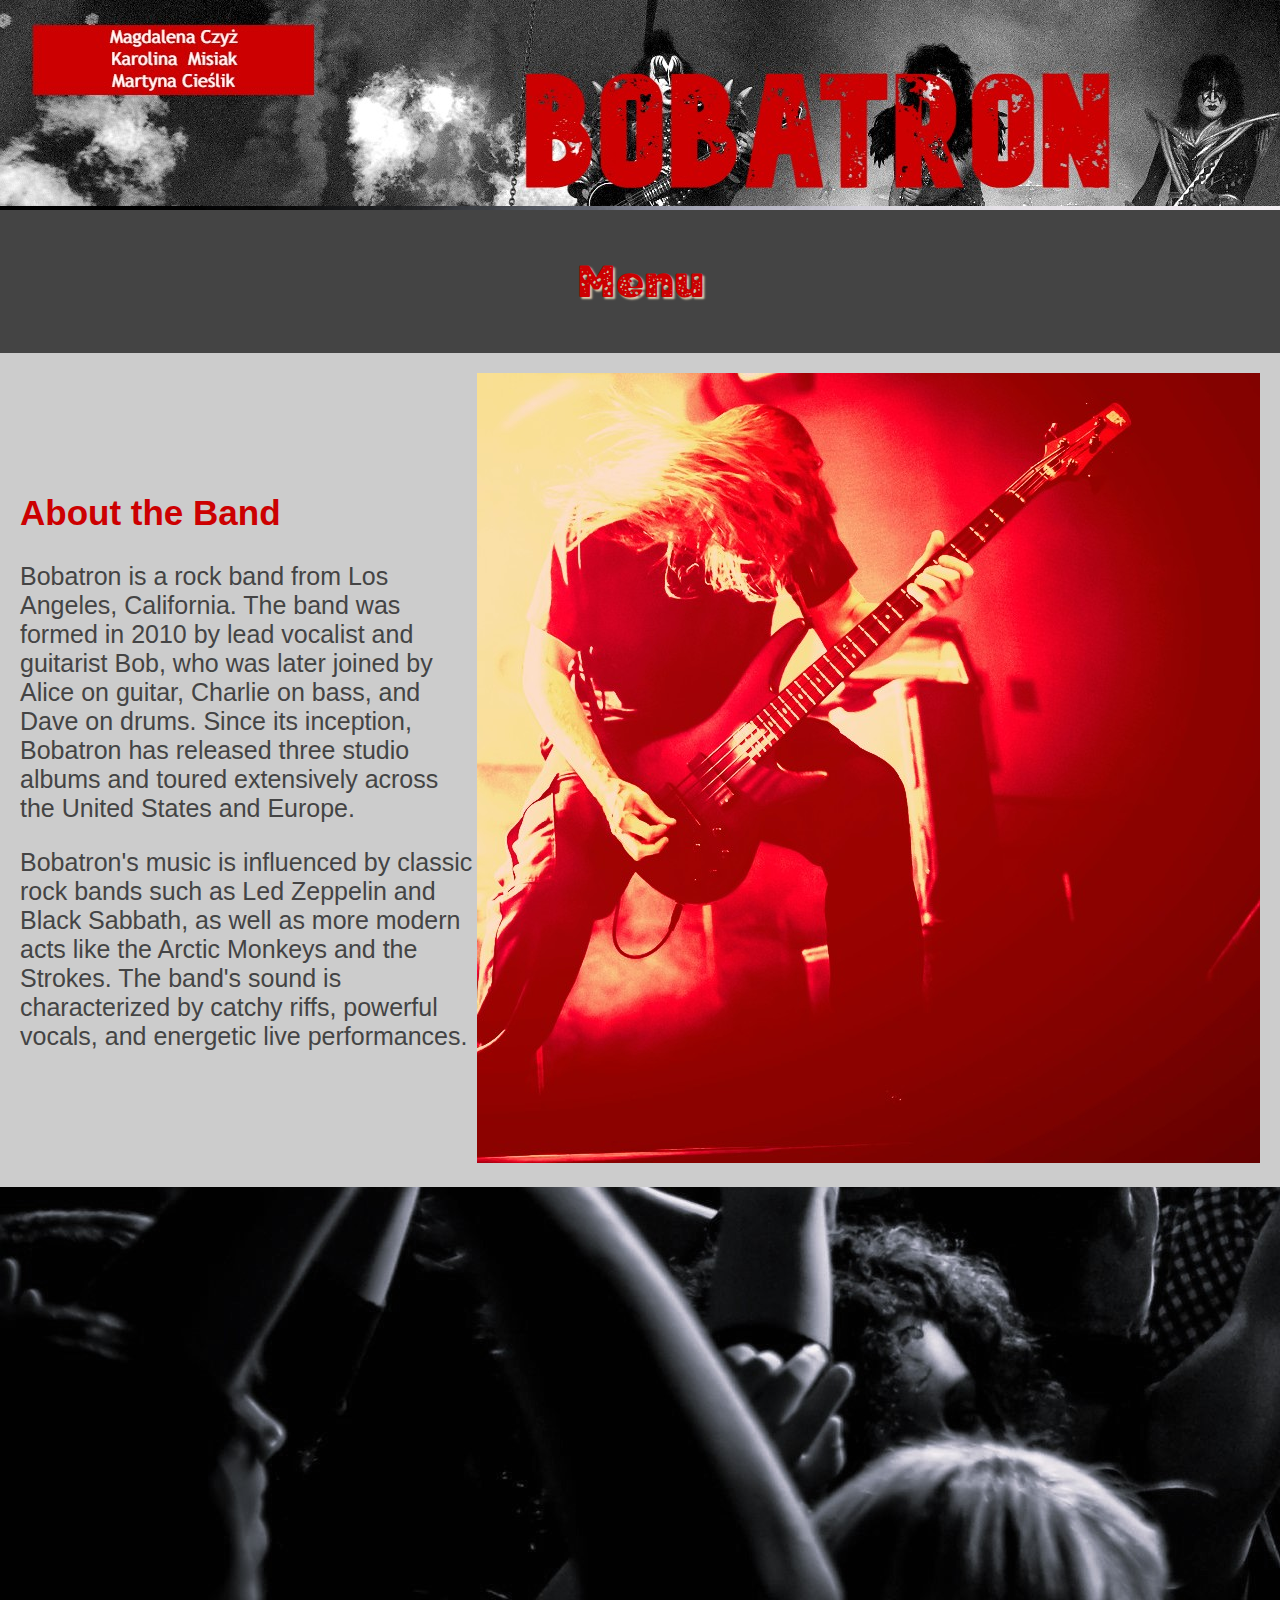
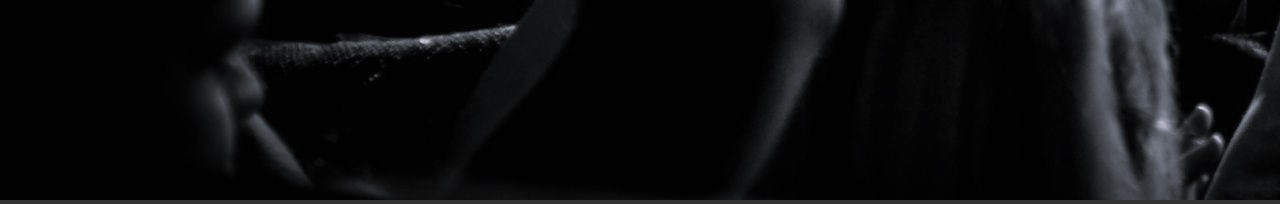
<file: index.html>
<!DOCTYPE html>
<html lang="en">

<head>
    <meta charset="UTF-8">
    <title>Bobatron</title>
    <link rel="stylesheet" href="style.css" type="text/css">
</head>

<body>
    <div id="banner1">
        <img src="banner.jpg">
    </div>
    <!-- Blurred background image -->
    <div id="background">
        <img src="lasrak.jpg">
    </div>

    <!-- Dropdown menu -->
    <div class="menu">
        <p>Menu</p>
        <ul>
            <li><a href="index.html">Home</a></li>
            <li><a href="support2021.html">Support 2021</a></li>
            <li><a href="support2022.html">Support 2022</a></li>
            <li><a href="support2023.html">Support 2023</a></li>
          
            <li><a href="avrg.html">Ticket Prices</a></li>
           
            <li><a href="tour.html">Tour</a></li>
            
            <li><a href="contact.html">Contact</a></li>
        </ul>
    </div>




    <!-- Main content area -->
    <div class="main">
        <!-- Description of the band -->
        <div class="description">
            <h2>About the Band</h2>
            <p>Bobatron is a rock band from Los Angeles, California. The band was formed in 2010 by lead vocalist and
                guitarist Bob, who was later joined by Alice on guitar, Charlie on bass, and Dave on drums. Since its
                inception, Bobatron has released three studio albums and toured extensively across the United States and
                Europe.</p>
            <p>Bobatron's music is influenced by classic rock bands such as Led Zeppelin and Black Sabbath, as well as
                more modern acts like the Arctic Monkeys and the Strokes. The band's sound is characterized by catchy
                riffs, powerful vocals, and energetic live performances.</p>
        </div>
        <div>
            <img src="coolbob1.jpg">
        </div>
    </div>

    <!-- dropdown menu -->
    <script>
        var menu = document.querySelector('.menu');
        menu.addEventListener('click', function () {
            menu.classList.toggle('open');
        });
    </script>
</body>

</html>
</file>
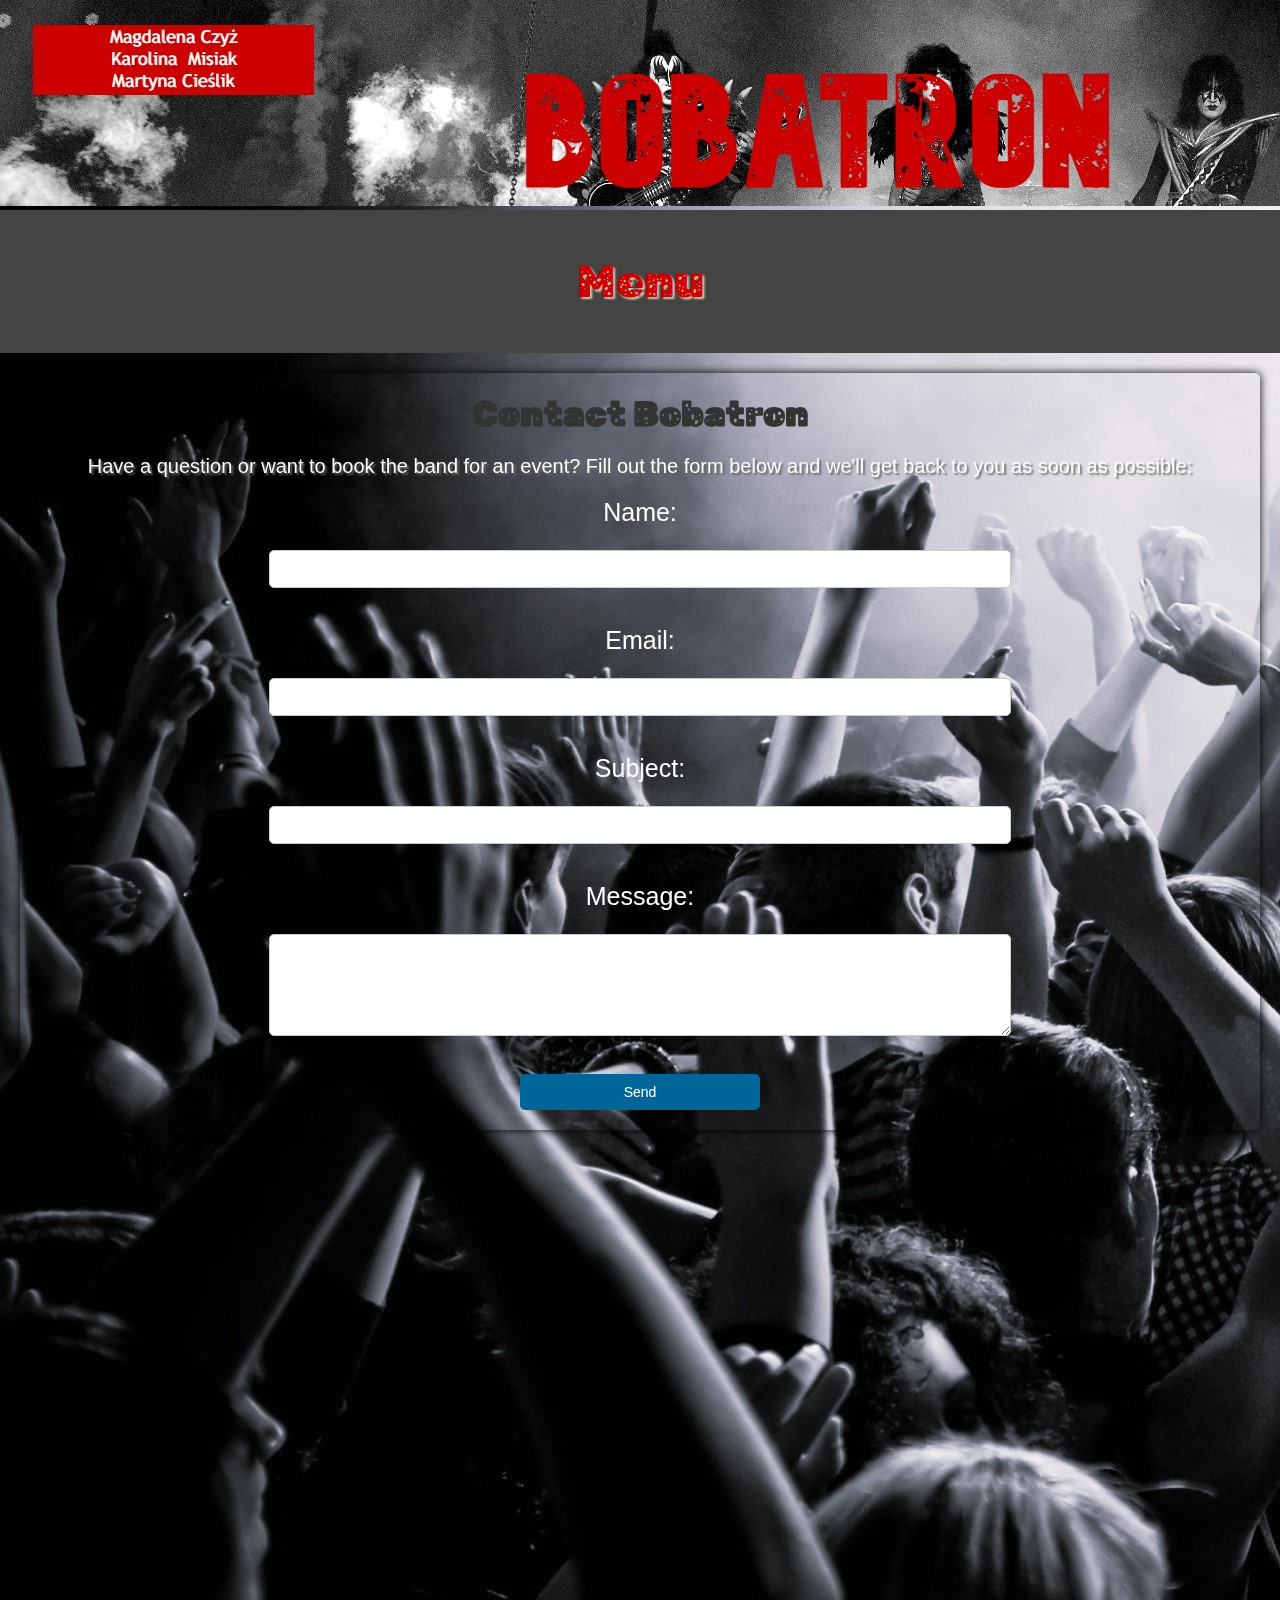
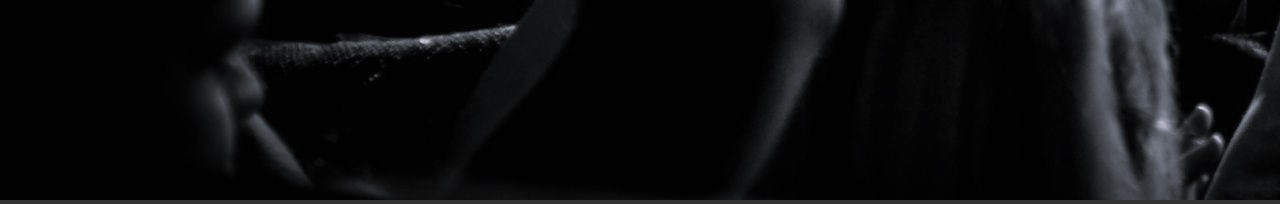
<file: contact.html>
<!DOCTYPE html>
<html lang="en">

<head>
  <meta charset="UTF-8">
  <title>Bobatron</title>
  <style>
    @import url("https://fonts.googleapis.com/css?family=Rubik+Moonrocks:regular");



    .page-content.contact {
      margin: 20px;
      padding: 20px;

      box-shadow: 0 0 10px;
      border-radius: 5px;
    }

    .page-content.contact h1 {
      margin: 0;
      text-align: center;
      font-size: 35px;
      color: #333333;
      font-family: Rubik Moonrocks;
    }

    .page-content.contact p {
      margin: 20px 0;
      text-align: center;
      font-size: 20px;
      color: white;
      text-shadow: 2px 2px 2px #666666;


    }

    .page-content.contact form {
      display: flex;
      flex-direction: column;
      align-items: center;
    }

    .page-content.contact form label {
      display: block;
      font-size: 14px;
      color: #444444;
      margin-bottom: 5px;
    }

    .page-content.contact form input[type="text"],
    .page-content.contact form textarea {
      width: 60%;
      padding: 10px;
      border: 1px solid #cccccc;
      border-radius: 5px;
      font-size: 14px;
      color: #444444;
      margin-bottom: 20px;
    }

    .page-content.contact form input[type="submit"] {
      width: 20%;
      padding: 10px;
      border: none;
      border-radius: 5px;
      background-color: #006699;
      color: #ffffff;
      font-size: 14px;
      cursor: pointer;
    }
    .page-content.contact form label {
  display: block;
  font-size: 25px;
  color: white;

}


    /*subpage style !!!!!!!*/



    body {
      margin: 0;
      padding: 0;
      font-family: sans-serif;
      background-color: #333;
    }

    /* style dropdown menu */
    .menu {
      position: relative;
      display: inline-block;
      background-color: #444;
      color: #fff;
      font-size: 16px;
      cursor: pointer;
      text-align: center;
      width: 100%;
    }

    .menu p {
      font-size: 45px;
      font-family: Rubik Moonrocks;
      color: #cc0001;
      text-shadow: 2px 2px 2px #dfceb0;
    }

   
    .menu ul {
      list-style: none;
      padding: 0;
      margin: 0;
      display: none;
      position: absolute;
      z-index: 1;
      width: 100%;
      background-color: #444;
    }

    .menu ul li {
      display: block;
    }

    .menu ul li a {
      font-size: 27px;
      font-family: Rubik Moonrocks;
      color: #cc0001;

      display: block;
      color: #fff;
      text-decoration: none;
      padding: 10px 20px;
    }

    .menu ul li a:hover {
      background-color: #555;
    }
    
    .menu.open ul {
      display: block;
    }

    #background {
      position: absolute;
      top: 0;
      left: 0;
      width: 100%;
      height: 100%;
      z-index: -1;
      background-image: url('lasrak.jpg');
      backdrop-filter: blur(100px);
    }
  </style>
</head>

<body>
  <div id="banner1">
    <img src="banner.jpg">
  </div>
  
  <div id="background">
    <img src="lasrak.jpg">
  </div>

 
  <div class="menu">
    <p>Menu</p>
    <ul>
      <li><a href="index.html">Home</a></li>
      <li><a href="support2021.html">Support 2021</a></li>
            <li><a href="support2022.html">Support 2022</a></li>
            <li><a href="support2023.html">Support 2023</a></li>
      <li><a href="avrg.html">Ticket Prices</a></li>
      <li><a href="tour.html">Tour</a></li>
      <li><a href="contact.html">Contact</a></li>
    </ul>
  </div>

  <!-- form -->
  <div class="page-content contact">
    <h1>Contact Bobatron</h1>
    <p>Have a question or want to book the band for an event? Fill out the form below and we'll get back to you as soon
      as possible:</p>
    <form>
      <label for="name">Name:</label><br>
      <input type="text" id="name" name="name"><br>
      <label for="email">Email:</label><br>
      <input type="text" id="email" name="email"><br>
      <label for="subject">Subject:</label><br>
      <input type="text" id="subject" name="subject"><br>
      <label for="message">Message:</label><br>
      <textarea id="message" name="message" rows="5"></textarea><br>
      <input type="submit" value="Send">
    </form>
  </div>

  <script>
    var menu = document.querySelector('.menu');
    menu.addEventListener('click', function () {
      menu.classList.toggle('open');
    });
  </script>
</body>

</html>
</file>
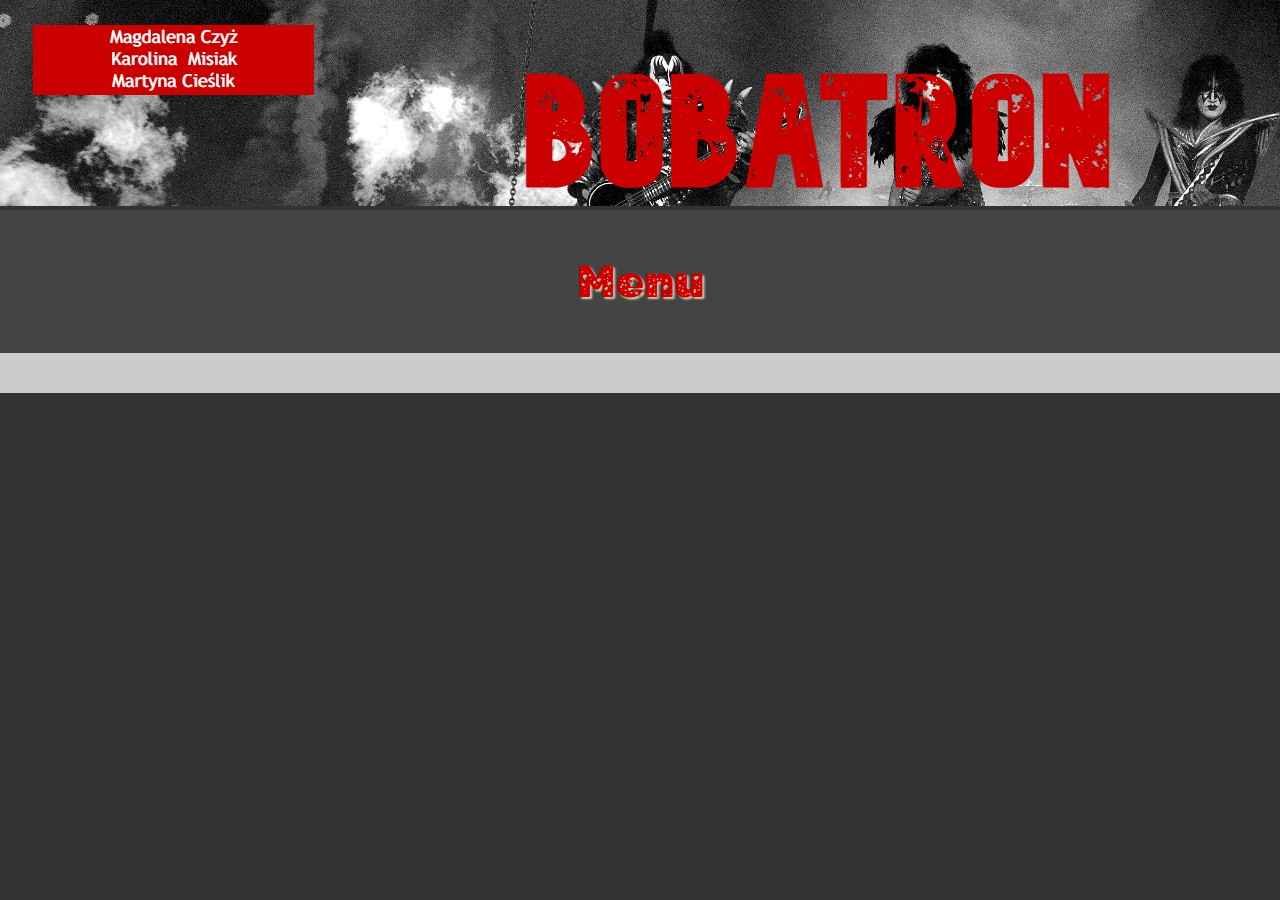
<file: tour.html>
<!DOCTYPE html>
<html lang="en">

<head>
    <meta charset="UTF-8">
    <title>Bobatron</title>
    <link rel="stylesheet" href="style.css" type="text/css">
</head>

<body>
    <div id="banner1">
        <img src="banner.jpg">
    </div>

    <!-- Dropdown menu -->
    <div class="menu">
        <p>Menu</p>
        <ul>
            <li><a href="index.html">Home</a></li>
            <li><a href="support2021.html">Support 2021</a></li>
            <li><a href="support2022.html">Support 2022</a></li>
            <li><a href="support2023.html">Support 2023</a></li>
            <li><a href="avrg.html">Ticket Prices</a></li>
            <li><a href="tour.html">Tour</a></li>
            <li><a href="contact.html">Contact</a></li>
        </ul>
    </div>




    <div class="main">
      <table id="table">
          <thead></thead>
          <tbody></tbody>
        <script>
            document.addEventListener("DOMContentLoaded", function () {
                fetch("https://my.api.mockaroo.com/Project.json?key=1bf59a30")
                  .then((res) => res.json())
                  .then((data) => {
                    let headers = `
                    <tr>
                      <th>Time</th>
                      <th>Date</th>
                      <th>Venue name</th>
                      <th>Venue addres</th>
                      <th>City</th>
                      <th>Venue capacity</th>
                      <th>Support</th>
                      <th>Price USD</th>
                    </tr>`;
                    document.querySelector("thead").innerHTML = headers;
          
                    let rows = "";
                    data.forEach((facility) => {
                      rows += `
                        <tr>
                          <td>${facility.Time}</td>
                          <td>${facility.Date} </td>
                          <td>${facility.Venue_name}</td>
                          <td>${facility.Venue_address}</td>
                          <td>${facility.City}</td>
                          <td>${facility.Venue_capacity}</td>
                          <td>${facility.Support}</td>
                          <td>${facility.Price_USD}</td>
                        </tr>
                      `;
                    });
                    document.querySelector("tbody").innerHTML = rows;
                  });
              });
        </script>

    </div>




    

    <!-- dropdown menu -->
    <script>
        var menu = document.querySelector('.menu');
        menu.addEventListener('click', function () {
            menu.classList.toggle('open');
        });
    </script>
       
</body>

</html>
</file>
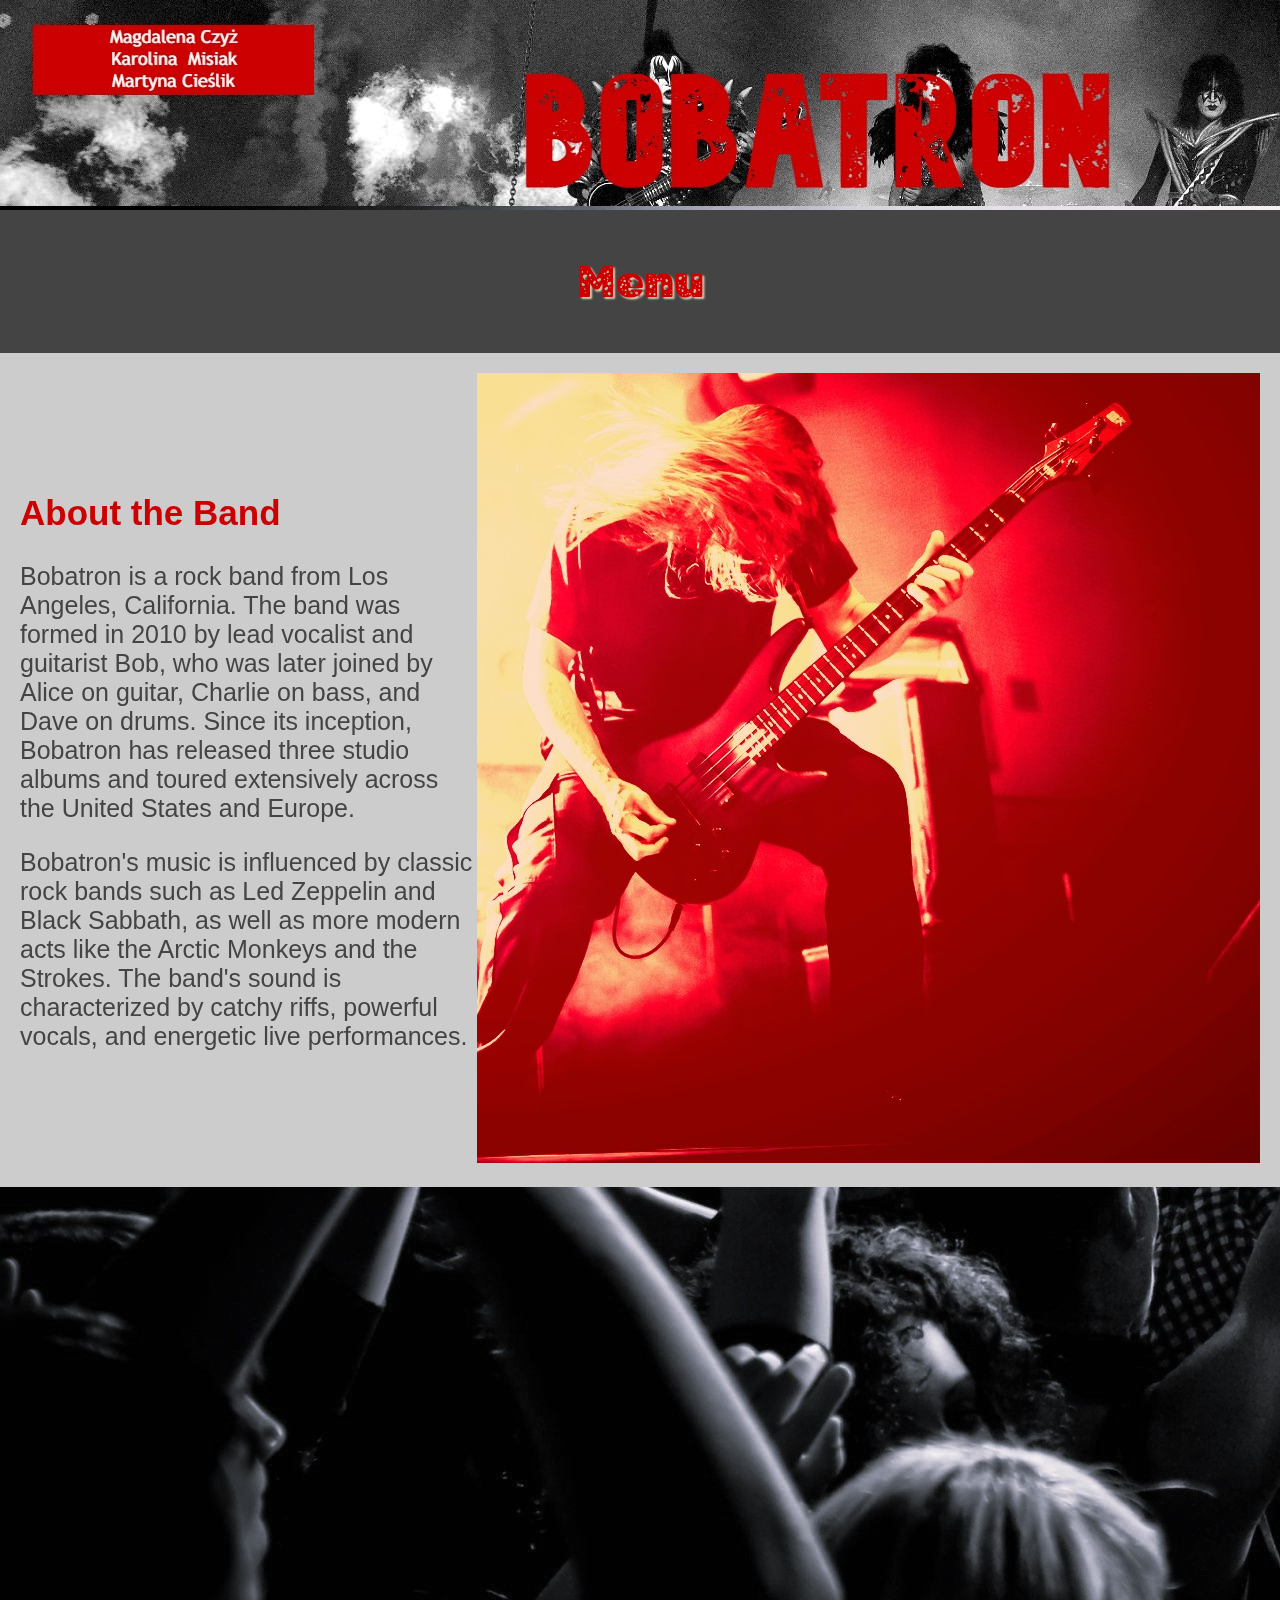
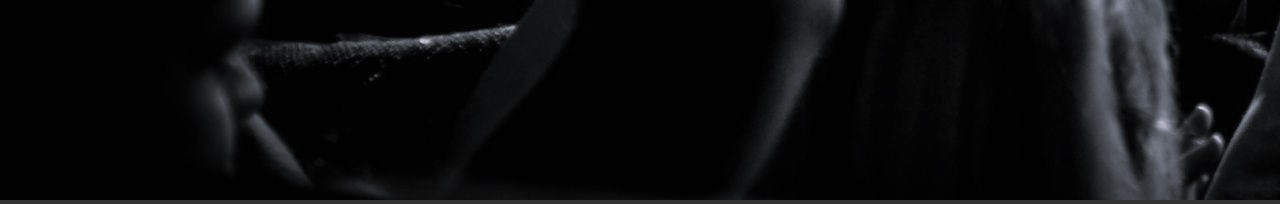
<file: web.html>
<!DOCTYPE html>
<html lang="en">

<head>
    <meta charset="UTF-8">
    <title>Bobatron</title>
    <link rel="stylesheet" href="style.css" type="text/css">
</head>

<body>
    <div id="banner1">
        <img src="banner.jpg">
    </div>
    <!-- Blurred background image -->
    <div id="background">
        <img src="lasrak.jpg">
    </div>

    <!-- Dropdown menu -->
    <div class="menu">
        <p>Menu</p>
        <ul>
            <li><a href="#">Home</a></li>
            <li><a href="#">About</a></li>
            <li><a href="#">Music</a></li>
            <li><a href="#">Tour</a></li>
            <li><a href="#">Contact</a></li>
        </ul>
    </div>



    <!-- Main content area -->
    <div class="main">
        <!-- Description of the band -->
        <div class="description">
            <h2>About the Band</h2>
            <p>Bobatron is a rock band from Los Angeles, California. The band was formed in 2010 by lead vocalist and
                guitarist Bob, who was later joined by Alice on guitar, Charlie on bass, and Dave on drums. Since its
                inception, Bobatron has released three studio albums and toured extensively across the United States and
                Europe.</p>
            <p>Bobatron's music is influenced by classic rock bands such as Led Zeppelin and Black Sabbath, as well as
                more modern acts like the Arctic Monkeys and the Strokes. The band's sound is characterized by catchy
                riffs, powerful vocals, and energetic live performances.</p>
        </div>
        <div>
            <img src="coolbob1.jpg">
        </div>
    </div>
    <div class="video-player">

        <iframe width="560" height="315" src="https://www.youtube.com/embed/RYnFIRc0k6E?controls=0"
            title="YouTube video player" frameborder="0"
            allow="accelerometer; autoplay; clipboard-write; encrypted-media; gyroscope; picture-in-picture; web-share"
            allowfullscreen></iframe>
        <iframe width="560" height="315" src="https://www.youtube.com/embed/RYnFIRc0k6E" title="YouTube video player"
            frameborder="0"
            allow="accelerometer; autoplay; clipboard-write; encrypted-media; gyroscope; picture-in-picture; web-share"
            allowfullscreen></iframe>

    </div>

    <!-- JavaScript to toggle the dropdown menu -->
    <script>
        var menu = document.querySelector('.menu');
        menu.addEventListener('click', function () {
            menu.classList.toggle('open');
        });
    </script>
</body>

</html>
</file>
<file: style.css>
/* body */
 @import url("https://fonts.googleapis.com/css?family=Rubik+Moonrocks:regular");
 body {
    margin: 0;
    padding: 0;
    font-family: sans-serif;
    background-color: #333;
  }

  /* dropdown menu */
  .menu {
    position: relative;
    display: inline-block;
    background-color: #444;
    color: #fff;
    font-size: 16px;
    cursor: pointer;
    text-align: center;
    width: 100%;
  }

  .menu p{
    font-size: 45px;
    font-family: Rubik Moonrocks;
    color: #cc0001;
    text-shadow: 2px 2px 2px #dfceb0;
  }

  /* dropdown menu items */
  .menu ul {
    list-style: none;
    padding: 0;
    margin: 0;
    display: none;
    position: absolute;
    z-index: 1;
    width: 100%;
    background-color: #444;
  }

  .menu ul li {
    display: block;
  }

  .menu ul li a {
    font-size: 27px;
    font-family: Rubik Moonrocks;
    color: #cc0001;
    
    display: block;
    color: #fff;
    text-decoration: none;
    padding: 10px 20px;
  }

  .menu ul li a:hover {
    background-color: #555;
  }

  /* Style the dropdown menu when it is open */
  .menu.open ul {
    display: block;
  }

  .description h2{
    color: #cc0001;
    font-size: 35px;
  }

  .description p{
    color: #444;
    font-size: 25px;
  }

  /* blurred background image */
  #background {
    position: absolute;
    top: 0;
    left: 0;
    width: 100%;
    height: 100%;
    z-index: -1;
    background-image: url('lasrak.jpg');
    backdrop-filter: blur(100px);
  }

  /* main content area */
  .main {
    display: flex;
    justify-content: space-around;
    align-items: center;
    background-color: #ccc;
    color: #333;
    padding: 20px;
  }

table#table {
  width: 100%;
  background-color: #454545;
  border-collapse: collapse;
  border-width: 3px;
  border-color: #FFFFFF;
  border-style: double;
  color: #FFFFFF;
}

table#table td, table#table th {
  border-width: 3px;
  border-color: #FFFFFF;
  border-style: double;
  padding: 4px;
}

table#table thead {
  background-color: #941107;
}
</file>
